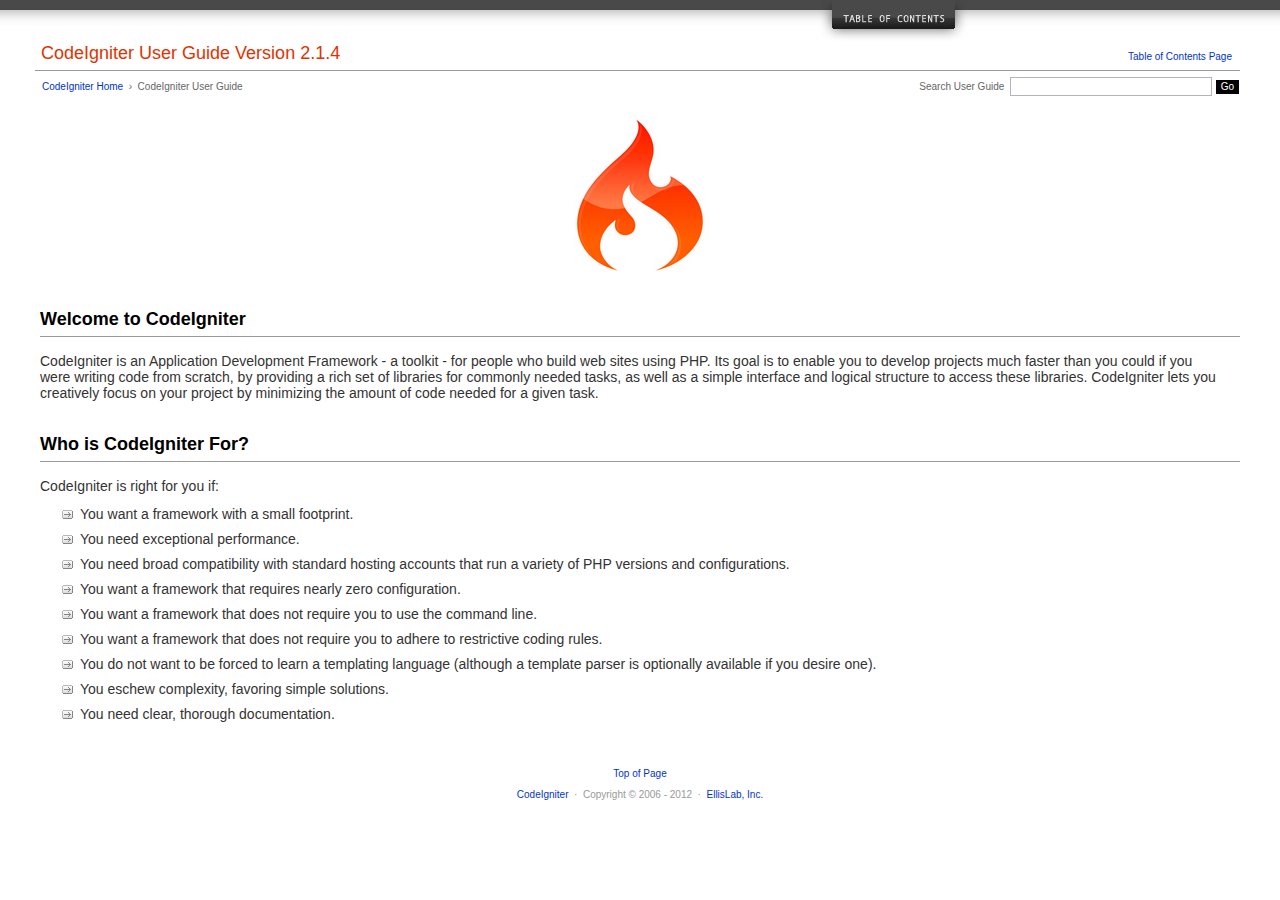
<file: php/user_guide/index.html>
<!DOCTYPE html PUBLIC "-//W3C//DTD XHTML 1.0 Transitional//EN" "http://www.w3.org/TR/xhtml1/DTD/xhtml1-transitional.dtd">
<html xmlns="http://www.w3.org/1999/xhtml" xml:lang="en" lang="en">
<head>

<meta http-equiv="Content-Type" content="text/html; charset=utf-8" />
<title>Welcome to CodeIgniter : CodeIgniter User Guide</title>

<style type='text/css' media='all'>@import url('userguide.css');</style>
<link rel='stylesheet' type='text/css' media='all' href='userguide.css' />

<script type="text/javascript" src="nav/nav.js"></script>
<script type="text/javascript" src="nav/prototype.lite.js"></script>
<script type="text/javascript" src="nav/moo.fx.js"></script>
<script type="text/javascript" src="nav/user_guide_menu.js"></script>

<meta http-equiv='expires' content='-1' />
<meta http-equiv= 'pragma' content='no-cache' />
<meta name='robots' content='all' />
<meta name='author' content='ExpressionEngine Dev Team' />
<meta name='description' content='CodeIgniter User Guide' />

</head>
<body>

<!-- START NAVIGATION -->
<div id="nav"><div id="nav_inner"><script type="text/javascript">create_menu('null');</script></div></div>
<div id="nav2"><a name="top"></a><a href="javascript:void(0);" onclick="myHeight.toggle();"><img src="images/nav_toggle_darker.jpg" width="154" height="43" border="0" title="Toggle Table of Contents" alt="Toggle Table of Contents" /></a></div>
<div id="masthead">
<table cellpadding="0" cellspacing="0" border="0" style="width:100%">
<tr>
<td><h1>CodeIgniter User Guide Version 2.1.4</h1></td>
<td id="breadcrumb_right"><a href="toc.html">Table of Contents Page</a></td>
</tr>
</table>
</div>
<!-- END NAVIGATION -->


<table cellpadding="0" cellspacing="0" border="0" style="width:100%">
<tr>
<td id="breadcrumb">
<a href="http://codeigniter.com/">CodeIgniter Home</a> &nbsp;&#8250;&nbsp; CodeIgniter User Guide
</td>
<td id="searchbox"><form method="get" action="http://www.google.com/search"><input type="hidden" name="as_sitesearch" id="as_sitesearch" value="ellislab.com/codeigniter/user-guide/" />Search User Guide&nbsp; <input type="text" class="input" style="width:200px;" name="q" id="q" size="31" maxlength="255" value="" />&nbsp;<input type="submit" class="submit" name="sa" value="Go" /></form></td>
</tr>
</table>



<br clear="all" />

<div class="center"><img src="images/ci_logo_flame.jpg" width="150" height="164" border="0" alt="CodeIgniter" /></div>


<!-- START CONTENT -->
<div id="content">



<h2>Welcome to CodeIgniter</h2>

<p>CodeIgniter is an Application Development Framework - a toolkit - for people who build web sites using PHP.
Its goal is to enable you to develop projects much faster than you could if you were writing code
from scratch, by providing a rich set of libraries for commonly needed tasks, as well as a simple interface and
logical structure to access these libraries. CodeIgniter lets you creatively focus on your project by
minimizing the amount of code needed for a given task.</p>


<h2>Who is CodeIgniter For?</h2>

<p>CodeIgniter is right for you if:</p>

<ul>
<li>You want a framework with a small footprint.</li>
<li>You need exceptional performance.</li>
<li>You need broad compatibility with standard hosting accounts that run a variety of PHP versions and configurations.</li>
<li>You want a framework that requires nearly zero configuration.</li>
<li>You want a framework that does not require you to use the command line.</li>
<li>You want a framework that does not require you to adhere to restrictive coding rules.</li>
<li>You do not want to be forced to learn a templating language (although a template parser is optionally available if you desire one).</li>
<li>You eschew complexity, favoring simple solutions.</li>
<li>You need clear, thorough documentation.</li>
</ul>


</div>
<!-- END CONTENT -->


<div id="footer">
<p><a href="#top">Top of Page</a></p>
<p><a href="http://codeigniter.com">CodeIgniter</a> &nbsp;&middot;&nbsp; Copyright &#169; 2006 - 2012 &nbsp;&middot;&nbsp; <a href="http://ellislab.com/">EllisLab, Inc.</a></p>
</div>



</body>
</html>
</file>
<file: php/user_guide/userguide.css>
body {
 margin: 0;
 padding: 0;
 font-family: Lucida Grande, Verdana, Geneva, Sans-serif;
 font-size: 14px;
 color: #333;
 background-color: #fff;
}

a {
 color: #0134c5;
 background-color: transparent;
 text-decoration: none;
 font-weight: normal;
 outline-style: none;
}
a:visited {
 color: #0134c5;
 background-color: transparent;
 text-decoration: none;
 outline-style: none;
}
a:hover {
 color: #000;
 text-decoration: none;
 background-color: transparent;
 outline-style: none;
}

#breadcrumb {
 float: left;
 background-color: transparent;
 margin: 10px 0 0 42px;
 padding: 0;
 font-size: 10px;
 color: #666;
}
#breadcrumb_right {
 float: right;
 width: 175px;
 background-color: transparent;
 padding: 8px 8px 3px 0;
 text-align: right;
 font-size: 10px;
 color: #666;
}
#nav {
 background-color: #494949;
 margin: 0;
 padding: 0;
}
#nav2 {
 background: #fff url(images/nav_bg_darker.jpg) repeat-x left top;
 padding: 0 310px 0 0;
 margin: 0;
 text-align: right;
}
#nav_inner {
 background-color: transparent;
 padding: 8px 12px 0 20px;
 margin: 0;
 font-family: Lucida Grande, Verdana, Geneva, Sans-serif;
 font-size: 11px;
}

#nav_inner h3 {
 font-size: 12px;
 color: #fff;
 margin: 0;
 padding: 0;
}

#nav_inner .td_sep {
 background: transparent url(images/nav_separator_darker.jpg) repeat-y left top;
 width: 25%;
 padding: 0 0 0 20px;
}
#nav_inner .td {
 width: 25%;
}
#nav_inner p {
 color: #eee;
 background-color: transparent;
 padding:0;
 margin: 0 0 10px 0;
}
#nav_inner ul {
 list-style-image: url(images/arrow.gif);
 padding: 0 0 0 18px;
 margin: 8px 0 12px 0;
}
#nav_inner li {
 padding: 0;
 margin: 0 0 4px 0;
}

#nav_inner a {
 color: #eee;
 background-color: transparent;
 text-decoration: none;
 font-weight: normal;
 outline-style: none;
}

#nav_inner a:visited {
 color: #eee;
 background-color: transparent;
 text-decoration: none;
 outline-style: none;
}

#nav_inner a:hover {
 color: #ccc;
 text-decoration: none;
 background-color: transparent;
 outline-style: none;
}

#masthead {
 margin: 0 40px 0 35px;
 padding: 0 0 0 6px;
 border-bottom: 1px solid #999;
}

#masthead h1 {
background-color: transparent;
color: #e13300;
font-size: 18px;
font-weight: normal;
margin: 0;
padding: 0 0 6px 0;
}

#searchbox {
 background-color: transparent;
 padding: 6px 40px 0 0;
 text-align: right;
 font-size: 10px;
 color: #666;
}

#img_welcome {
 border-bottom: 1px solid #D0D0D0;
 margin: 0 40px 0 40px;
 padding: 0;
 text-align: center;
}

#content {
 margin: 20px 40px 0 40px;
 padding: 0;
}

#content p {
 margin: 12px 20px 12px 0;
}

#content h1 {
color: #e13300;
border-bottom: 1px solid #666;
background-color: transparent;
font-weight: normal;
font-size: 24px;
margin: 0 0 20px 0;
padding: 3px 0 7px 3px;
}

#content h2 {
 background-color: transparent;
 border-bottom: 1px solid #999;
 color: #000;
 font-size: 18px;
 font-weight: bold;
 margin: 28px 0 16px 0;
 padding: 5px 0 6px 0;
}

#content h3 {
 background-color: transparent;
 color: #333;
 font-size: 16px;
 font-weight: bold;
 margin: 16px 0 15px 0;
 padding: 0 0 0 0;
}

#content h4 {
 background-color: transparent;
 color: #444;
 font-size: 14px;
 font-weight: bold;
 margin: 22px 0 0 0;
 padding: 0 0 0 0;
}

#content img {
 margin: auto;
 padding: 0;
}

#content code {
 font-family: Monaco, Verdana, Sans-serif;
 font-size: 12px;
 background-color: #f9f9f9;
 border: 1px solid #D0D0D0;
 color: #002166;
 display: block;
 margin: 14px 0 14px 0;
 padding: 12px 10px 12px 10px;
}

#content pre {
 font-family: Monaco, Verdana, Sans-serif;
 font-size: 12px;
 background-color: #f9f9f9;
 border: 1px solid #D0D0D0;
 color: #002166;
 display: block;
 margin: 14px 0 14px 0;
 padding: 12px 10px 12px 10px;
}

#content .path {
 background-color: #EBF3EC;
 border: 1px solid #99BC99;
 color: #005702;
 text-align: center;
 margin: 0 0 14px 0;
 padding: 5px 10px 5px 8px;
}

#content dfn {
 font-family: Lucida Grande, Verdana, Geneva, Sans-serif;
 color: #00620C;
 font-weight: bold;
 font-style: normal;
}
#content var {
 font-family: Lucida Grande, Verdana, Geneva, Sans-serif;
 color: #8F5B00;
 font-weight: bold;
 font-style: normal;
}
#content samp {
 font-family: Lucida Grande, Verdana, Geneva, Sans-serif;
 color: #480091;
 font-weight: bold;
 font-style: normal;
}
#content kbd {
 font-family: Lucida Grande, Verdana, Geneva, Sans-serif;
 color: #A70000;
 font-weight: bold;
 font-style: normal;
}

#content ul {
 list-style-image: url(images/arrow.gif);
 margin: 10px 0 12px 0;
}

li.reactor {
 list-style-image: url(images/reactor-bullet.png);
}
#content li {
 margin-bottom: 9px;
}

#content li p {
 margin-left: 0;
 margin-right: 0;
}

#content .tableborder {
 border: 1px solid #999;
}
#content th {
 font-weight: bold;
 text-align: left;
 font-size: 12px;
 background-color: #666;
 color: #fff;
 padding: 4px;
}

#content .td {
 font-weight: normal;
 font-size: 12px;
 padding: 6px;
 background-color: #f3f3f3;
}

#content .tdpackage {
 font-weight: normal;
 font-size: 12px;
}

#content .important {
 background: #FBE6F2;
 border: 1px solid #D893A1;
 color: #333;
 margin: 10px 0 5px 0;
 padding: 10px;
}

#content .important p {
 margin: 6px 0 8px 0;
 padding: 0;
}

#content .important .leftpad {
 margin: 6px 0 8px 0;
 padding-left: 20px;
}

#content .critical {
 background: #FBE6F2;
 border: 1px solid #E68F8F;
 color: #333;
 margin: 10px 0 5px 0;
 padding: 10px;
}

#content .critical p {
 margin: 5px 0 6px 0;
 padding: 0;
}


#footer {
background-color: transparent;
font-size: 10px;
padding: 16px 0 15px 0;
margin: 20px 0 0 0;
text-align: center;
}

#footer p {
 font-size: 10px;
 color: #999;
 text-align: center;
}
#footer address {
 font-style: normal;
}

.center {
 text-align: center;
}

img {
 padding:0;
 border: 0;
 margin: 0;
}

.nopad {
 padding:0;
 border: 0;
 margin: 0;
}


form {
 margin: 0;
 padding: 0;
}

.input {
 font-family: Lucida Grande, Verdana, Geneva, Sans-serif;
 font-size: 11px;
 color: #333;
 border: 1px solid #B3B4BD;
 width: 100%;
 font-size: 11px;
 height: 1.5em;
 padding: 0;
 margin: 0;
}

.textarea {
 font-family: Lucida Grande, Verdana, Geneva, Sans-serif;
 font-size: 14px;
 color: #143270;
 background-color: #f9f9f9;
 border: 1px solid #B3B4BD;
 width: 100%;
 padding: 6px;
 margin: 0;
}

.select {
 background-color: #fff;
 font-size:  11px;
 font-weight: normal;
 color: #333;
 padding: 0;
 margin: 0 0 3px 0;
}

.checkbox {
 background-color: transparent;
 padding: 0;
 border: 0;
}

.submit {
 background-color: #000;
 color: #fff;
 font-weight: normal;
 font-size: 10px;
 border: 1px solid #fff;
 margin: 0;
 padding: 1px 5px 2px 5px;
}
</file>
